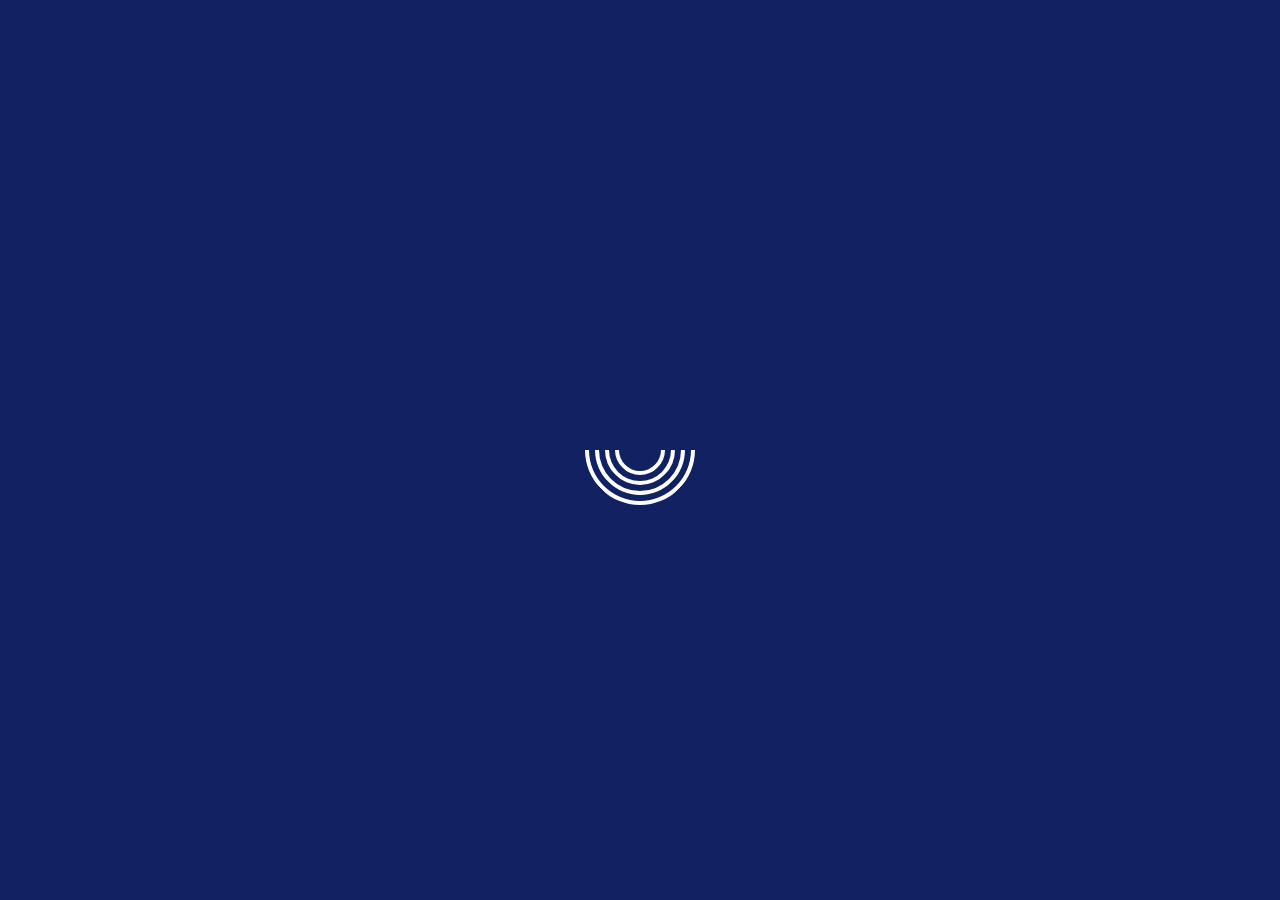
<file: index.html>
<!DOCTYPE html>
<html lang="en">

<head>
	<meta charset="utf-8">
	<meta http-equiv="X-UA-Compatible" content="IE=edge">
	<meta name="viewport" content="width=device-width,initial-scale=1">
	<link rel="icon" href="./img/logo.ico" type="image/x-icon">
	<title>Self Check-in</title>
	<link rel="stylesheet" href="https://stackpath.bootstrapcdn.com/bootstrap/4.1.3/css/bootstrap.min.css"
		integrity="sha384-MCw98/SFnGE8fJT3GXwEOngsV7Zt27NXFoaoApmYm81iuXoPkFOJwJ8ERdknLPMO" crossorigin="anonymous">
	<link href="css/fontawesome.min.css" rel="stylesheet">
	<link href="css/style.css" rel="stylesheet">
</head>

<body class="preload" onload="loadData()">

	 <div class="preloader" id="loading">
		<div class="preloader-body">
			<div id="loading-center-object">
				<div class="object" id="object_four"></div>
				<div class="object" id="object_three"></div>
				<div class="object" id="object_two"></div>
				<div class="object" id="object_one"></div>
			</div>
		</div>
	</div> 

	<div id="app">
		<main>
			<div >
				<div class="nav-home">
					<div class="row">
						<div class="col-12 text-center">
							<div class="logo">
								<img src="./img/logo.png" alt="">
							</div>
						</div>
						<div class="col-10 mx-auto text-center" style="color: #E5E5E5; ">
							<p style="font-size: 20px; line-height: 23px; margin-top: 46px;">
								Selamat Datang di Sistem Antrian Self Check-In Gerai Paspor Tangcity Mall
							</p>
						</div>
						<div class="col-12 text-center">
							<!-- <a href="#donut"><button class="btn button-home text-white"
									style="background-color: #FFBA00;">Donut</button></a>
							<a href="#pinkdonut"><button class="btn button-home text-white" style="background-color: #FFBA00;">Pink
									Donuts</button></a> -->
							<form action="account.html" method="POST">
								<div class="form-group row">
									<div class="col-8 mx-auto">
										<input type="text" id="nama" name="nama" class="form-control text-center " placeholder="Masukan Nama Anda">
									</div>
									</div>
								<div class="form-group row">
									<div class="col-8 mx-auto">
										<input type="text" id="noantrian" name="noantrian" class="form-control text-center " placeholder="Masukan Kode Booking Anda">
									</div>

								</div>
								<div class="form-group row">
									<div class="col-8 mx-auto">
										<input type="text" class="form-control text-center" placeholder="Masukan No. Whatsapp">
									</div>
								</div>
								
								<button type="button" class="btn btn-primary btn-checkin">
									<a href="status.html" class="text-white" onclick="handleSubmit()">
										CHECK IN
									</a>
								</button>
							</form>
						</div>
					</div>
				</div>


		</main>
	



		<script src="js/popper.min.js"></script>
		<script src="js/script.js?1"></script>
		<script src="js/index.js"></script>
		<script src="https://code.jquery.com/jquery-3.3.1.slim.min.js"
			integrity="sha384-q8i/X+965DzO0rT7abK41JStQIAqVgRVzpbzo5smXKp4YfRvH+8abtTE1Pi6jizo" crossorigin="anonymous">
		</script>
		<script src="https://cdnjs.cloudflare.com/ajax/libs/popper.js/1.14.3/umd/popper.min.js"
			integrity="sha384-ZMP7rVo3mIykV+2+9J3UJ46jBk0WLaUAdn689aCwoqbBJiSnjAK/l8WvCWPIPm49" crossorigin="anonymous">
		</script>
		<script src="https://stackpath.bootstrapcdn.com/bootstrap/4.1.3/js/bootstrap.min.js"
			integrity="sha384-ChfqqxuZUCnJSK3+MXmPNIyE6ZbWh2IMqE241rYiqJxyMiZ6OW/JmZQ5stwEULTy" crossorigin="anonymous">
		</script>
</body>

</html>
</file>
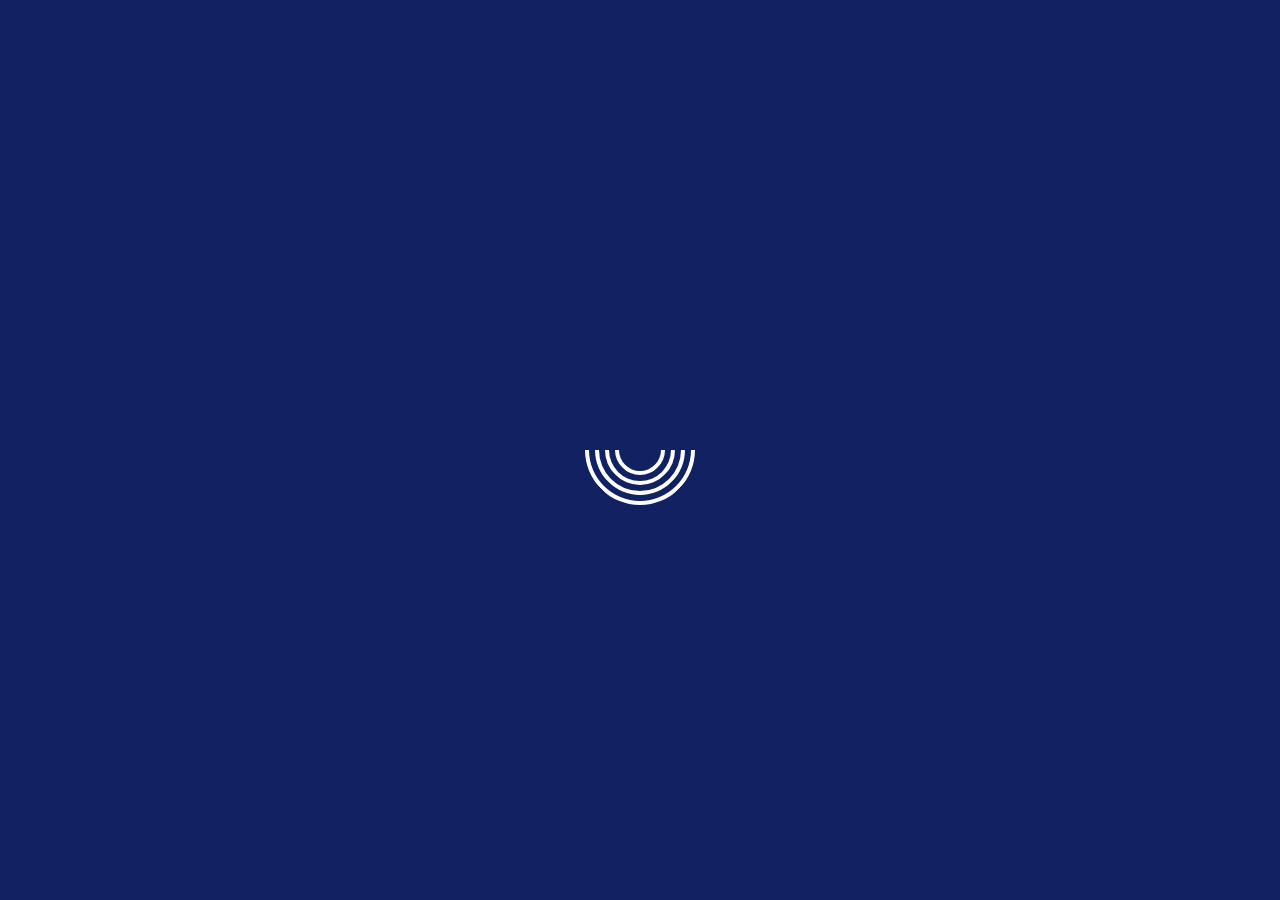
<file: failed.html>
<!DOCTYPE html>
<html lang="en">

<head>
	<meta charset="utf-8">
	<meta http-equiv="X-UA-Compatible" content="IE=edge">
	<meta name="viewport" content="width=device-width,initial-scale=1">
	<link rel="icon" href="./img/logo.ico" type="image/x-icon">
	<title>Failed - Self Check-In</title>
	<link rel="stylesheet" href="https://stackpath.bootstrapcdn.com/bootstrap/4.1.3/css/bootstrap.min.css"
		integrity="sha384-MCw98/SFnGE8fJT3GXwEOngsV7Zt27NXFoaoApmYm81iuXoPkFOJwJ8ERdknLPMO" crossorigin="anonymous">
	<link href="css/fontawesome.min.css" rel="stylesheet">
	<link href="css/style.css" rel="stylesheet">
</head>

<body class="preload" onload="loadData()">
	<div class="preloader" id="loading">
		<div class="preloader-body">
			<div id="loading-center-object">
				<div class="object" id="object_four"></div>
				<div class="object" id="object_three"></div>
				<div class="object" id="object_two"></div>
				<div class="object" id="object_one"></div>
			</div>
		</div>
	</div> 

  <div id="app">
    <div class="row">
      
      <div class="col-12 text-center">
        <div class="hero2">
          <img src="./img/error.png" alt="">
        </div>
      </div>

      <div class="col-10 mx-auto text-center" style="color: #E5E5E5; ">
        <p style="font-size: 20px; line-height: 23px; margin-top: 100px;">Hi
          <span id="nama" style="font-weight: bold;"></span><br>
          Dengan No. Antrian  : <span style="font-weight: bold;">A</span><span id="hasil-output" style="font-weight: bold;"></span> <br>
           Kode Booking : <span id="noantrian" style="font-weight: bold;"></span> 
        </p>
      </div>

      <div class="col-10 mx-auto text-center" style="color: #E5E5E5; margin-top: 20px;">
        <p>BERKAS ANDA KURANG LENGKAP, SILAHKAN DILENGKAPI DAN MENGAMBIL NO ANTRIAN LAGI</p>
      </div>
			<div class="col-12" style="margin-top: 20px;">
			<div class="mx-auto text-center">
				<button type="button" class="btn btn-primary" >
					<a href="index.html" class="text-white" onclick="handleSubmit()">
						Ambil No Antrian Verifikasi Berkas
					</a>
				</button>
      </div>
      
    </div>
  </div>


		<script src="js/popper.min.js"></script>
    <script src="js/script.js?1"></script>
    <script src="js/index.js"></script>
		<script src="js/result.js"></script>
<script src="js/result.js"></script>
		<script src="https://code.jquery.com/jquery-3.3.1.slim.min.js"
			integrity="sha384-q8i/X+965DzO0rT7abK41JStQIAqVgRVzpbzo5smXKp4YfRvH+8abtTE1Pi6jizo" crossorigin="anonymous">
		</script>
		<script src="https://cdnjs.cloudflare.com/ajax/libs/popper.js/1.14.3/umd/popper.min.js"
			integrity="sha384-ZMP7rVo3mIykV+2+9J3UJ46jBk0WLaUAdn689aCwoqbBJiSnjAK/l8WvCWPIPm49" crossorigin="anonymous">
		</script>
		<script src="https://stackpath.bootstrapcdn.com/bootstrap/4.1.3/js/bootstrap.min.js"
			integrity="sha384-ChfqqxuZUCnJSK3+MXmPNIyE6ZbWh2IMqE241rYiqJxyMiZ6OW/JmZQ5stwEULTy" crossorigin="anonymous">
		</script>
</body>

</html>
</file>
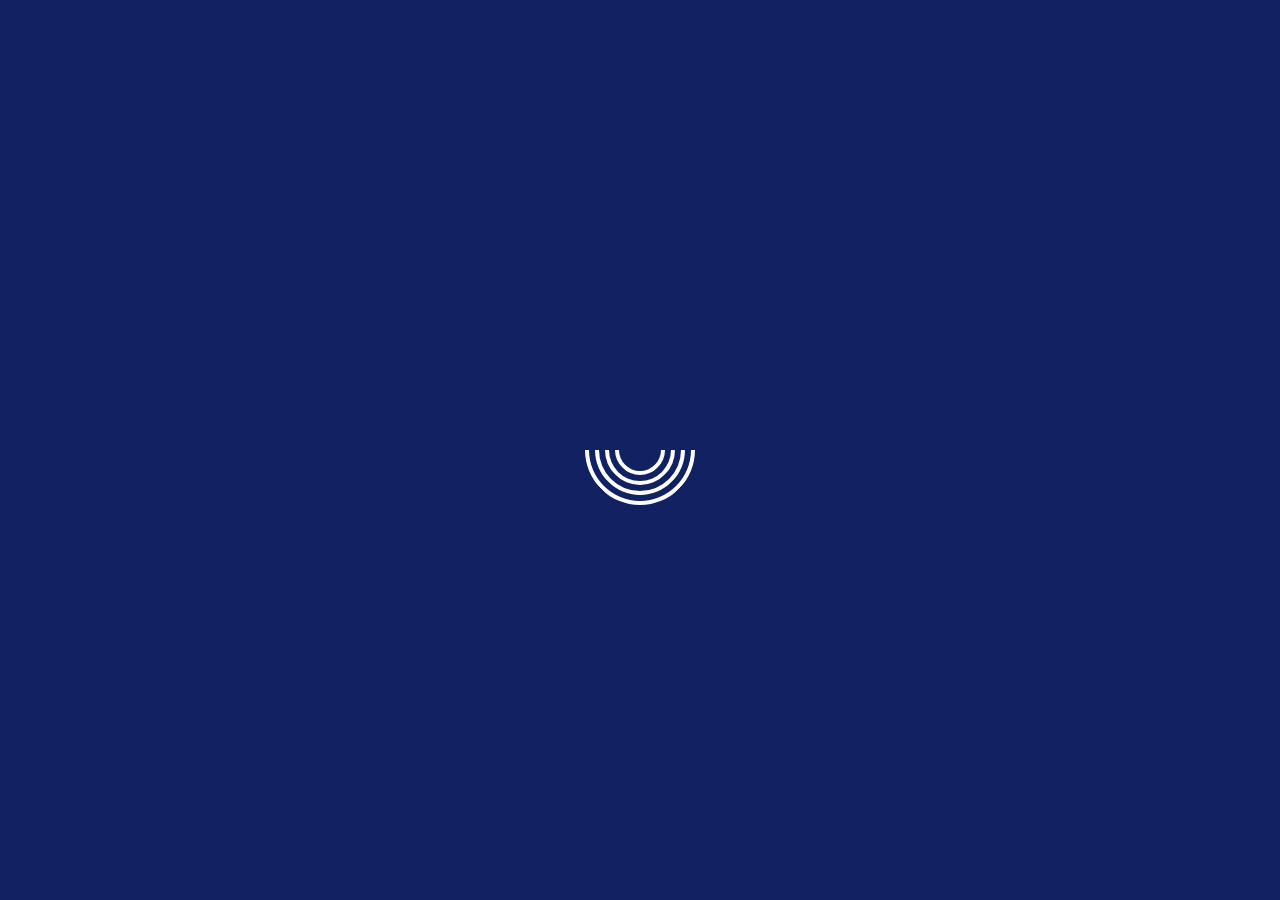
<file: finish.html>
<!DOCTYPE html>
<html lang="en">

<head>
	<meta charset="utf-8">
	<meta http-equiv="X-UA-Compatible" content="IE=edge">
	<meta name="viewport" content="width=device-width,initial-scale=1">
	<link rel="icon" href="./img/logo.ico" type="image/x-icon">
	<title>Self Check-In</title>
	<link rel="stylesheet" href="https://stackpath.bootstrapcdn.com/bootstrap/4.1.3/css/bootstrap.min.css"
		integrity="sha384-MCw98/SFnGE8fJT3GXwEOngsV7Zt27NXFoaoApmYm81iuXoPkFOJwJ8ERdknLPMO" crossorigin="anonymous">
	<link href="css/fontawesome.min.css" rel="stylesheet">
	<link href="css/style.css" rel="stylesheet">
</head>

<body class="preload" onload="loadData()">
	<div class="preloader" id="loading">
		<div class="preloader-body">
			<div id="loading-center-object">
				<div class="object" id="object_four"></div>
				<div class="object" id="object_three"></div>
				<div class="object" id="object_two"></div>
				<div class="object" id="object_one"></div>
			</div>
		</div>
	</div> 


 <div id="app">
    <div class="row">
     <div class="col-8 mx-auto text-center" style="color: #E5E5E5;">
      <p style="font-size: 20px; line-height: 23px; margin-top: 30px;">Terimakasih Telah Menggunkan Self Check-In Gerai Paspor Tangcity Mall.</p>
    </div>
    
    <div class="col-12 text-center">
      <div class="hero2">
        <img src="./img/hero.png" alt="">
      </div>
    </div>
 </div>

		<script src="js/popper.min.js"></script>
		<script src="js/script.js?1"></script>
		<script src="js/result.js"></script>
		<script src="https://code.jquery.com/jquery-3.3.1.slim.min.js"
			integrity="sha384-q8i/X+965DzO0rT7abK41JStQIAqVgRVzpbzo5smXKp4YfRvH+8abtTE1Pi6jizo" crossorigin="anonymous">
		</script>
		<script src="https://cdnjs.cloudflare.com/ajax/libs/popper.js/1.14.3/umd/popper.min.js"
			integrity="sha384-ZMP7rVo3mIykV+2+9J3UJ46jBk0WLaUAdn689aCwoqbBJiSnjAK/l8WvCWPIPm49" crossorigin="anonymous">
		</script>
		<script src="https://stackpath.bootstrapcdn.com/bootstrap/4.1.3/js/bootstrap.min.js"
			integrity="sha384-ChfqqxuZUCnJSK3+MXmPNIyE6ZbWh2IMqE241rYiqJxyMiZ6OW/JmZQ5stwEULTy" crossorigin="anonymous">
		</script>
</body>

</html>
</file>
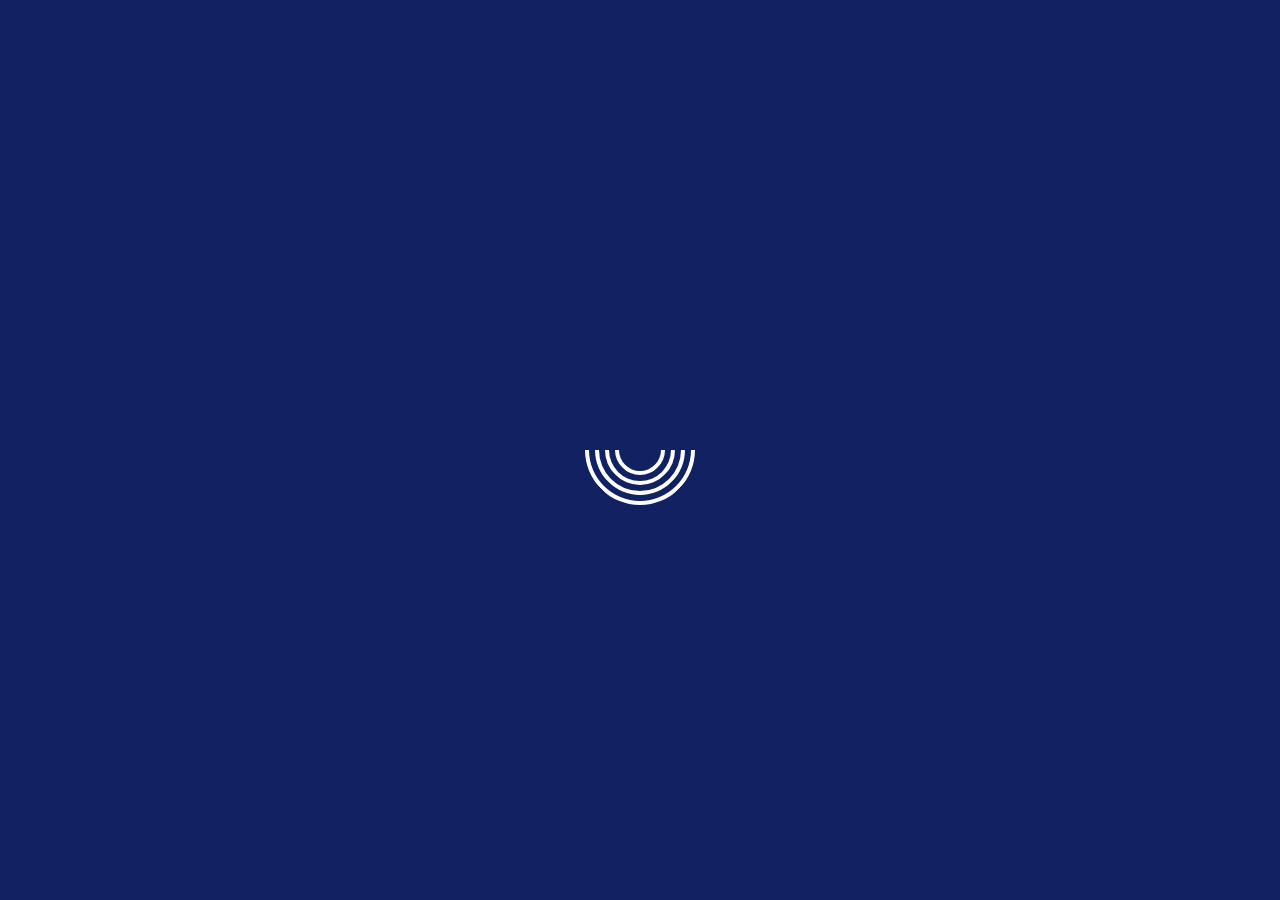
<file: status.html>
<!DOCTYPE html>
<html lang="en">

<head>
	<meta charset="utf-8">
	<meta http-equiv="X-UA-Compatible" content="IE=edge">
	<meta name="viewport" content="width=device-width,initial-scale=1">
	<link rel="icon" href="./img/logo.ico" type="image/x-icon">
	<title>Self Check-In</title>
	<link rel="stylesheet" href="https://stackpath.bootstrapcdn.com/bootstrap/4.1.3/css/bootstrap.min.css"
		integrity="sha384-MCw98/SFnGE8fJT3GXwEOngsV7Zt27NXFoaoApmYm81iuXoPkFOJwJ8ERdknLPMO" crossorigin="anonymous">
	<link href="css/fontawesome.min.css" rel="stylesheet">
	<link href="css/style.css" rel="stylesheet">
</head>

<body class="preload" onload="loadData()">
	<div class="preloader" id="loading">
		<div class="preloader-body">
			<div id="loading-center-object">
				<div class="object" id="object_four"></div>
				<div class="object" id="object_three"></div>
				<div class="object" id="object_two"></div>
				<div class="object" id="object_one"></div>
			</div>
		</div>
	</div> 


 <div id="app">
    <div class="row">
      <div class="col-12 text-center">
        <div class="hero2">
          <img src="./img/hero2.png" alt="">
        </div>
			</div>
			
      <div class="col-10 mx-auto text-center" style="color: #E5E5E5; ">
        <p style="font-size: 20px; line-height: 23px; margin-top: 30px;">
Kode Boking Anda: <span id="noantrian" style="font-weight: bold;"></span>  <br>
Silahkan Menunggu Di Ruang Tunggu Verifikasi
        </p>
			</div>
			
      <div class="col-10 mx-auto text-center" style="color: #E5E5E5; margin-top: 20px;">
				<p>Status: Belum diproses</p>
				<p>No. Antrian Verifikasi Berkas Anda :</p>
				<p id="text"></p>
				<button id="plus"  type="button" class="btn btn-primary btn-checkin btn-hilang">
					Klik Untuk Ambil No. Antrian
			</button>
      </div>
      <div class="col-6 mx-auto text-center" style="color: #D49797; margin-top: 20px;">
        <p>CAUTION! <br>
          Tombol dibawah ini di klik sesuai arahan pegawai kami</p>
			</div>
			
			
			<div class="col-12" style="margin-top: 20px;">
			<div class="mx-auto text-center">
				<button type="button" class="btn btn-primary btn-status " style="margin: 0 30px;" >
					<a href="success.html" class="text-white" onclick="handleSubmit()">
						LENGKAP
					</a>
				</button>
				<button type="button" class="btn btn-danger btn-status " style="margin: 0 30px;" >
					<a href="failed.html" class="text-white" onclick="handleSubmit()">
						TIDAK LENGKAP
					</a>
				</button>
			</div>
		</div>
 </div>

		<script src="js/popper.min.js"></script>
		<script src="js/script.js?1"></script>
		<script src="js/result.js"></script>
		<script src="js/index.js"></script>
		<script src="https://code.jquery.com/jquery-3.3.1.slim.min.js"
			integrity="sha384-q8i/X+965DzO0rT7abK41JStQIAqVgRVzpbzo5smXKp4YfRvH+8abtTE1Pi6jizo" crossorigin="anonymous">
		</script>
		<script src="https://cdnjs.cloudflare.com/ajax/libs/popper.js/1.14.3/umd/popper.min.js"
			integrity="sha384-ZMP7rVo3mIykV+2+9J3UJ46jBk0WLaUAdn689aCwoqbBJiSnjAK/l8WvCWPIPm49" crossorigin="anonymous">
		</script>
		<script src="https://stackpath.bootstrapcdn.com/bootstrap/4.1.3/js/bootstrap.min.js"
			integrity="sha384-ChfqqxuZUCnJSK3+MXmPNIyE6ZbWh2IMqE241rYiqJxyMiZ6OW/JmZQ5stwEULTy" crossorigin="anonymous">
		</script>
</body>

</html>
</file>
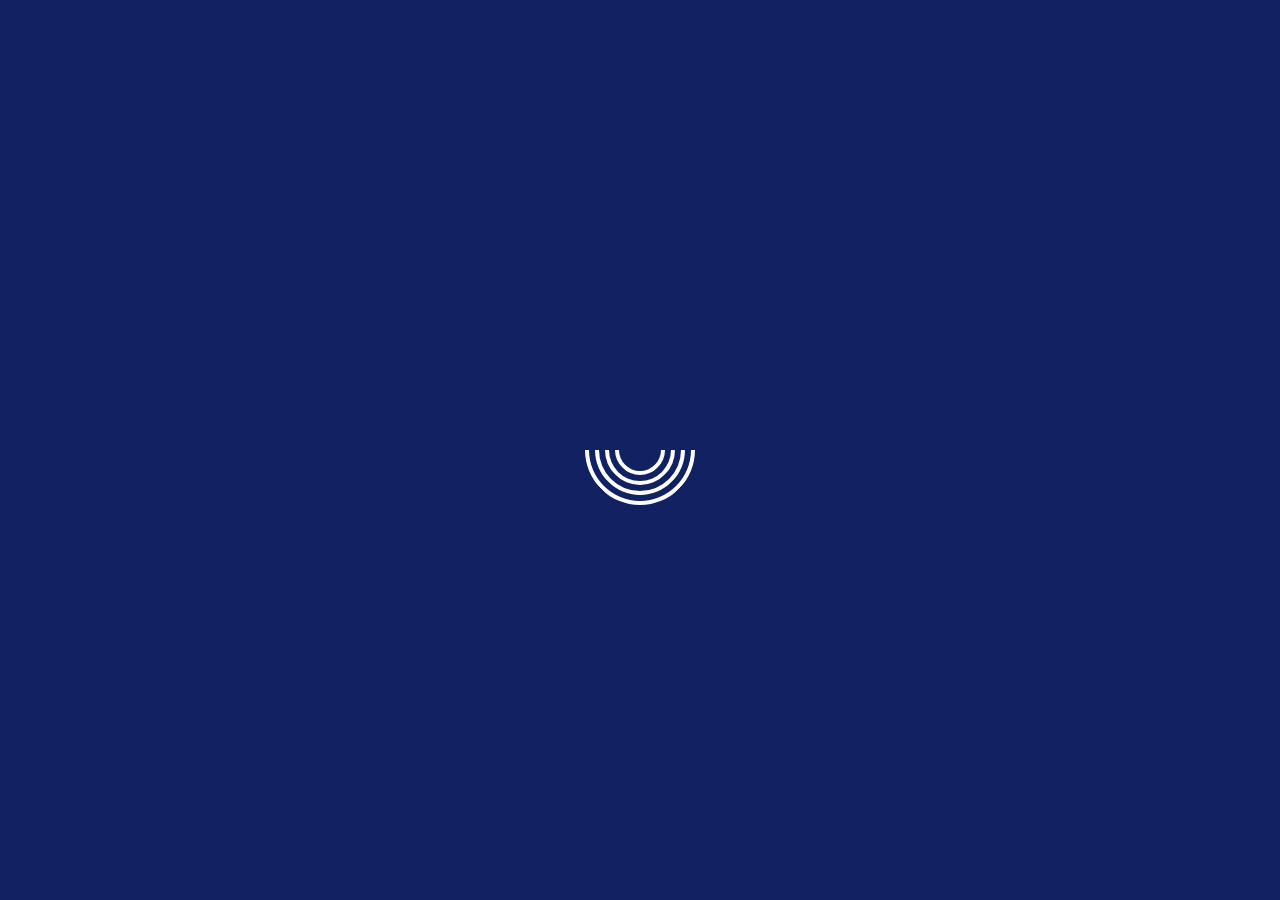
<file: success.html>
<!DOCTYPE html>
<html lang="en">

<head>
	<meta charset="utf-8">
	<meta http-equiv="X-UA-Compatible" content="IE=edge">
	<meta name="viewport" content="width=device-width,initial-scale=1">
	<link rel="icon" href="./img/logo.ico" type="image/x-icon">
	<title>Success - Self Check-In</title>
	<link rel="stylesheet" href="https://stackpath.bootstrapcdn.com/bootstrap/4.1.3/css/bootstrap.min.css"
		integrity="sha384-MCw98/SFnGE8fJT3GXwEOngsV7Zt27NXFoaoApmYm81iuXoPkFOJwJ8ERdknLPMO" crossorigin="anonymous">
	<link href="css/fontawesome.min.css" rel="stylesheet">
	<link href="css/style.css" rel="stylesheet">
</head>

<body class="preload" onload="loadData()">
	<div class="preloader" id="loading">
		<div class="preloader-body">
			<div id="loading-center-object">
				<div class="object" id="object_four"></div>
				<div class="object" id="object_three"></div>
				<div class="object" id="object_two"></div>
				<div class="object" id="object_one"></div>
			</div>
		</div>
	</div> 

<div id="app">
  <div class="row">

    <div class="col-12 text-center">
      <div class="hero2">
        <img src="./img/hero2.png" alt="">
      </div>
    </div>

    <div class="col-8 mx-auto text-center" style="color: #E5E5E5;">
      <p style="font-size: 20px; line-height: 23px; margin-top: 30px;"> Berkas Anda sudah lengkap. Silahkan Menunggu Untuk Sesi Foto.</p>
    </div>
    
    <div class="col-10 mx-auto text-center" style="color: #E5E5E5;">        
      <p style="font-size: 20px; line-height: 23px;">
        No. Antrian foto Anda :  <br>
        B<span id="hasil-output" style="font-weight: bold;"></span><br>
        Silahkan Menunggu Di Ruang Tunggu
      </p>
    </div>
    
    <div class="col-6 mx-auto text-center" style="color: #D49797; margin-top: 20px;">
      <p>CAUTION! <br>
        Tombol dibawah ini di klik sesuai arahan pegawai kami</p>
    </div>
    <div class="col-12" style="margin-top: 20px;">
    <div class="mx-auto text-center">
      <button type="button" class="btn btn-primary btn-status " style="margin: 0 30px;" >
        <a href="finish.html" class="text-white" onclick="handleSubmit()">
          SELESAI 
        </a>
      </button>
    </div>

  </div>
</div>

		<script src="js/popper.min.js"></script>
		<script src="js/script.js?1"></script>
		<script src="js/index.js"></script>
		<script src="js/result.js"></script>
		<script src="https://code.jquery.com/jquery-3.3.1.slim.min.js"
			integrity="sha384-q8i/X+965DzO0rT7abK41JStQIAqVgRVzpbzo5smXKp4YfRvH+8abtTE1Pi6jizo" crossorigin="anonymous">
		</script>
		<script src="https://cdnjs.cloudflare.com/ajax/libs/popper.js/1.14.3/umd/popper.min.js"
			integrity="sha384-ZMP7rVo3mIykV+2+9J3UJ46jBk0WLaUAdn689aCwoqbBJiSnjAK/l8WvCWPIPm49" crossorigin="anonymous">
		</script>
		<script src="https://stackpath.bootstrapcdn.com/bootstrap/4.1.3/js/bootstrap.min.js"
			integrity="sha384-ChfqqxuZUCnJSK3+MXmPNIyE6ZbWh2IMqE241rYiqJxyMiZ6OW/JmZQ5stwEULTy" crossorigin="anonymous">
		</script>
</body>

</html>
</file>
<file: css/style.css>
:root {
    --primary-bg: #102261;
    --secondary-bg: #ffffff;
    --third-bg: #E5E5E5;
    --font-pm: #929292;
    --font-title: #666666;
  }

  * {
    padding: 0;
    margin: 0;
    box-sizing: border-box;
  }

  body {
    background: var(--secondary-bg);
  }

  #app {
    background: var(--primary-bg);
    position: relative;
    width: 480px;
    margin: 0 auto;
    overflow-x: hidden;
    min-height: 100vh;
    padding-bottom: 60px;
  }

  .logo{
    margin-top: 71px;
  }
  .hero2{
    margin-top: 20px;
  }
  
  .form-group{
    margin-top: 28px;
  }
  
  .btn-checkin{
    margin-top: 50px;
  }
  .btn-status{
    height: 60px;
    width: 135px;
  }

  /* ini untuk preloader */
  .preloader {
    position: fixed;
    left: 0;
    top: 0;
    bottom: 0;
    right: 0;
    z-index: 10000;
    display: flex;
    justify-content: center;
    align-items: center;
    padding: 20px;
    background-color: var(--primary-bg);
    transition: 0.1s;
  }
  
  .preloader.loaded {
    opacity: 0;
    visibility: hidden;
  }
  
  .preloader.loaded .object {
    animation: none;
  }
  
  #loading {
    background-color: var(--primary-bg);
  }
  
  #loading-center-object {
    width: 200px;
    height: 200px;
    transform: rotate(-135deg);
  }
  
  .preloader-body {
    text-align: center;
  }
  
  .object {
    border-radius: 50%;
    position: absolute;
    border: 4px solid #fff;
    border-bottom-color: transparent;
    border-right-color: transparent;
    animation: animate 2s infinite;
  }
  
  #object_one {
    left: 75px;
    top: 75px;
    width: 50px;
    height: 50px;
  }
  
  #object_two {
    top: 65px;
    left: 65px;
    width: 70px;
    height: 70px;
    animation-delay: 0.2s;
  }
  
  #object_three {
    top: 55px;
    left: 55px;
    width: 90px;
    height: 90px;
    animation-delay: 0.4s;
  }
  
  #object_four {
    top: 45px;
    left: 45px;
    width: 110px;
    height: 110px;
    animation-delay: 0.6s;
  }


@keyframes animate {
  50% {
    transform: rotate(360deg) scale(0.8);
  }
}
</file>
